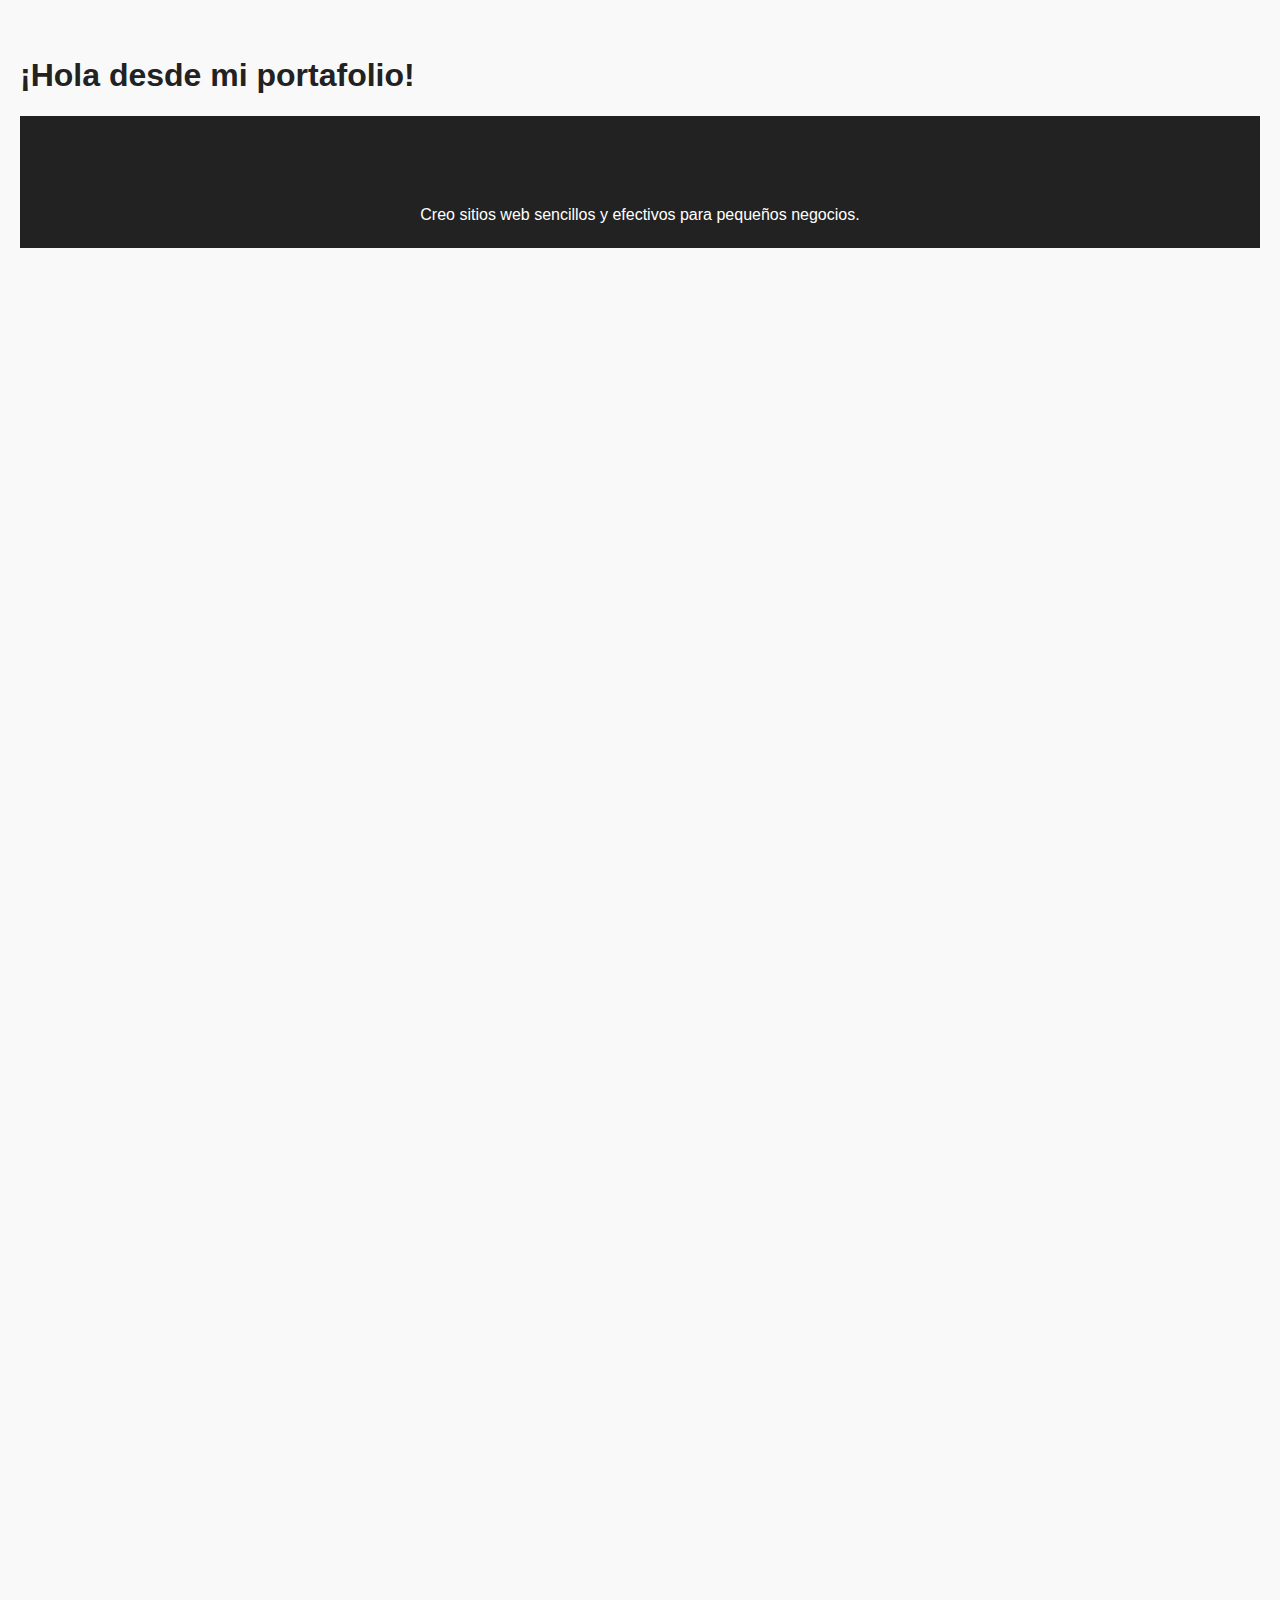
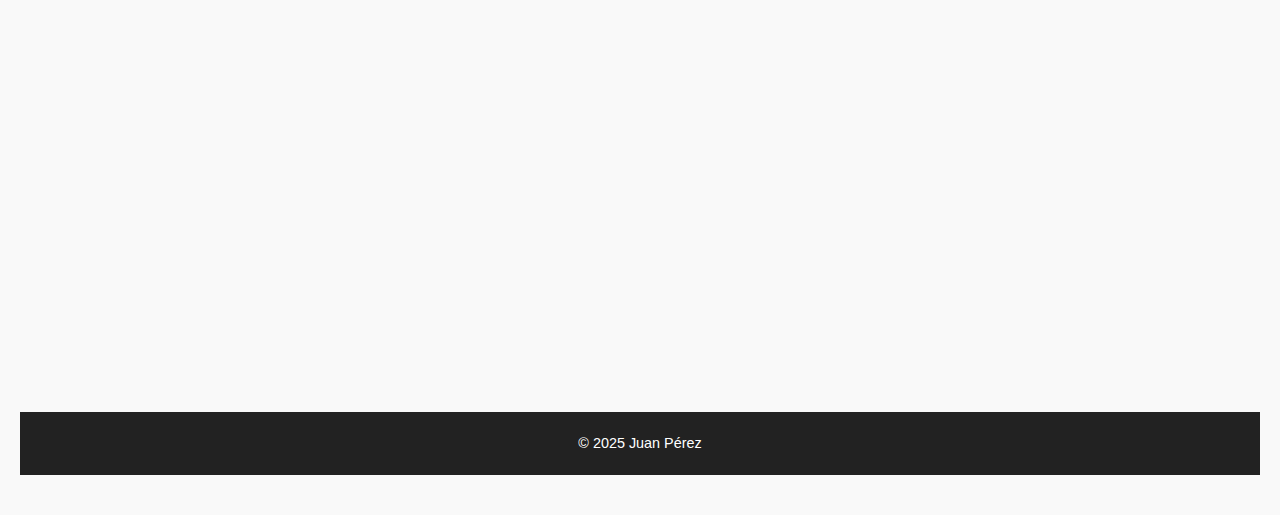
<file: index.html>
<h1>¡Hola desde mi portafolio!</h1>

<!DOCTYPE html>
<html lang="es">
<head>
  <meta charset="UTF-8" />
  <meta name="viewport" content="width=device-width, initial-scale=1.0" />
  <title>Portafolio - Tu Nombre</title>
  <link rel="stylesheet" href="style.css" />
</head>
<body>
  <header>
    <h1>Hola, soy Juan Pérez</h1>
    <p>Creo sitios web sencillos y efectivos para pequeños negocios.</p>
  </header>

  <section id="proyectos">
    <h2>Mis proyectos</h2>

    <div class="proyecto">
      <h3>Web para Restaurante</h3>
      <img src="proyectos/restaurante.jpg" alt="Web restaurante">
      <p>Sitio web informativo para un restaurante local. Hecho con HTML y CSS.</p>
      <a href="https://tusitioenGithub.github.io/proyecto1" target="_blank">Ver sitio</a>
    </div>

    <div class="proyecto">
      <h3>Landing Page para Nutriólogo</h3>
      <img src="proyectos/nutriologo.jpg" alt="Web nutriólogo">
      <p>Landing page moderna para captar pacientes. Hecha con WordPress + Elementor.</p>
      <a href="https://tusitioenGithub.github.io/proyecto2" target="_blank">Ver sitio</a>
    </div>
  </section>

  <section id="servicios">
    <h2>Servicios</h2>
    <ul>
      <li>Diseño de landing pages</li>
      <li>Creación de sitios web informativos</li>
      <li>Mantenimiento y soporte básico</li>
    </ul>
  </section>

  <section id="contacto">
    <h2>Contáctame</h2>
    <p>Email: tuemail@gmail.com</p>
    <p>WhatsApp: +52 55 1234 5678</p>
  </section>

  <footer>
    <p>© 2025 Juan Pérez</p>
  </footer>
</body>
</html>
</file>
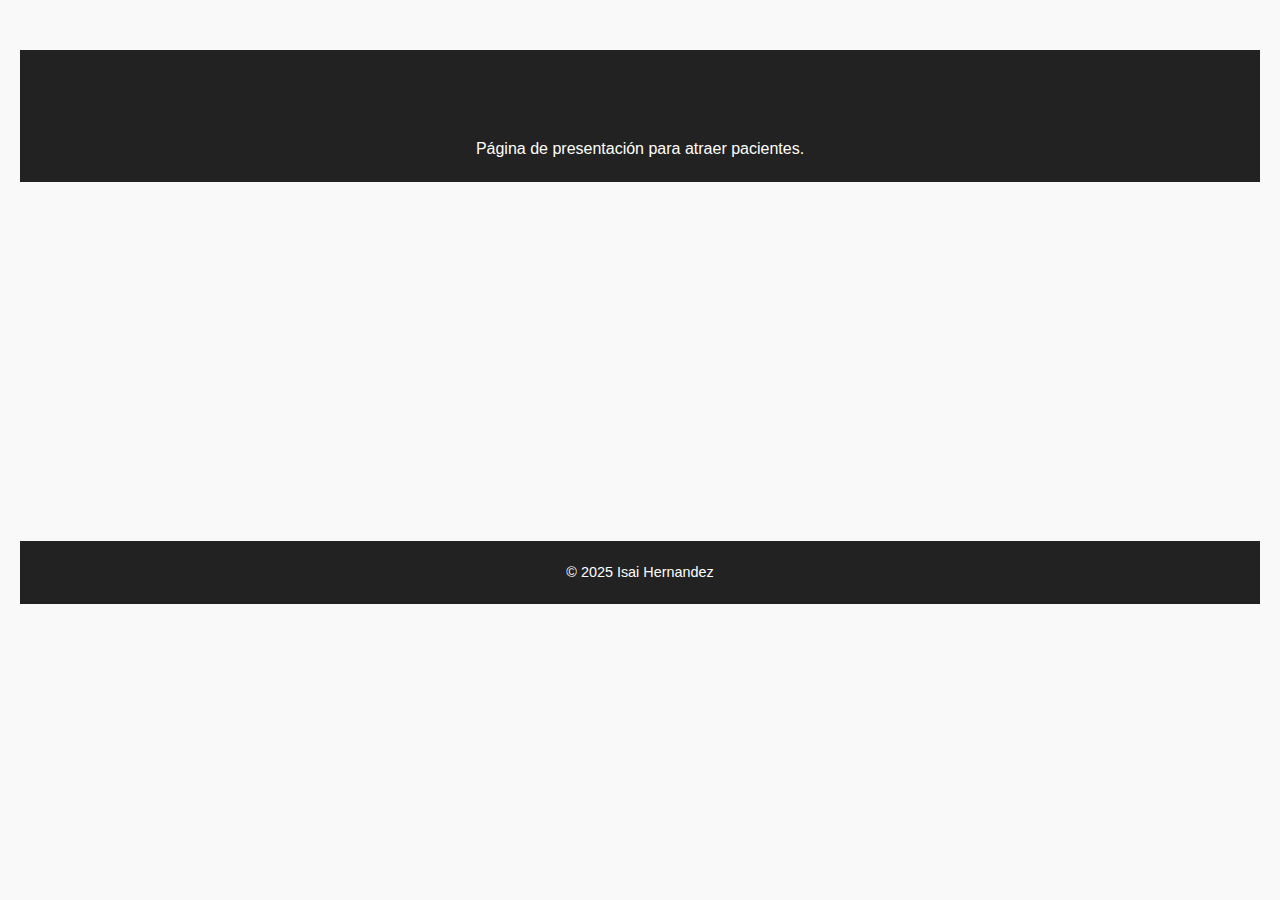
<file: proyectos/nutriologo.html>
<!DOCTYPE html>
<html lang="es">
<head>
  <meta charset="UTF-8">
  <meta name="viewport" content="width=device-width, initial-scale=1.0">
  <title>Landing Nutriólogo</title>
  <link rel="stylesheet" href="../style.css">
</head>
<body>
  <header>
    <h1>Landing Page para Nutriólogo</h1>
    <p>Página de presentación para atraer pacientes.</p>
  </header>

  <section>
    <h2>Contenido</h2>
    <p>Incluye formulario de contacto, perfil profesional y listado de servicios.</p>
  </section>

  <section>
    <h2>Tecnologías usadas</h2>
    <ul>
      <li>WordPress</li>
      <li>Elementor</li>
      <li>Diseño centrado en conversión</li>
    </ul>
  </section>

  <footer>
    <p>© 2025 Isai Hernandez</p>
  </footer>
</body>
</html>
</file>
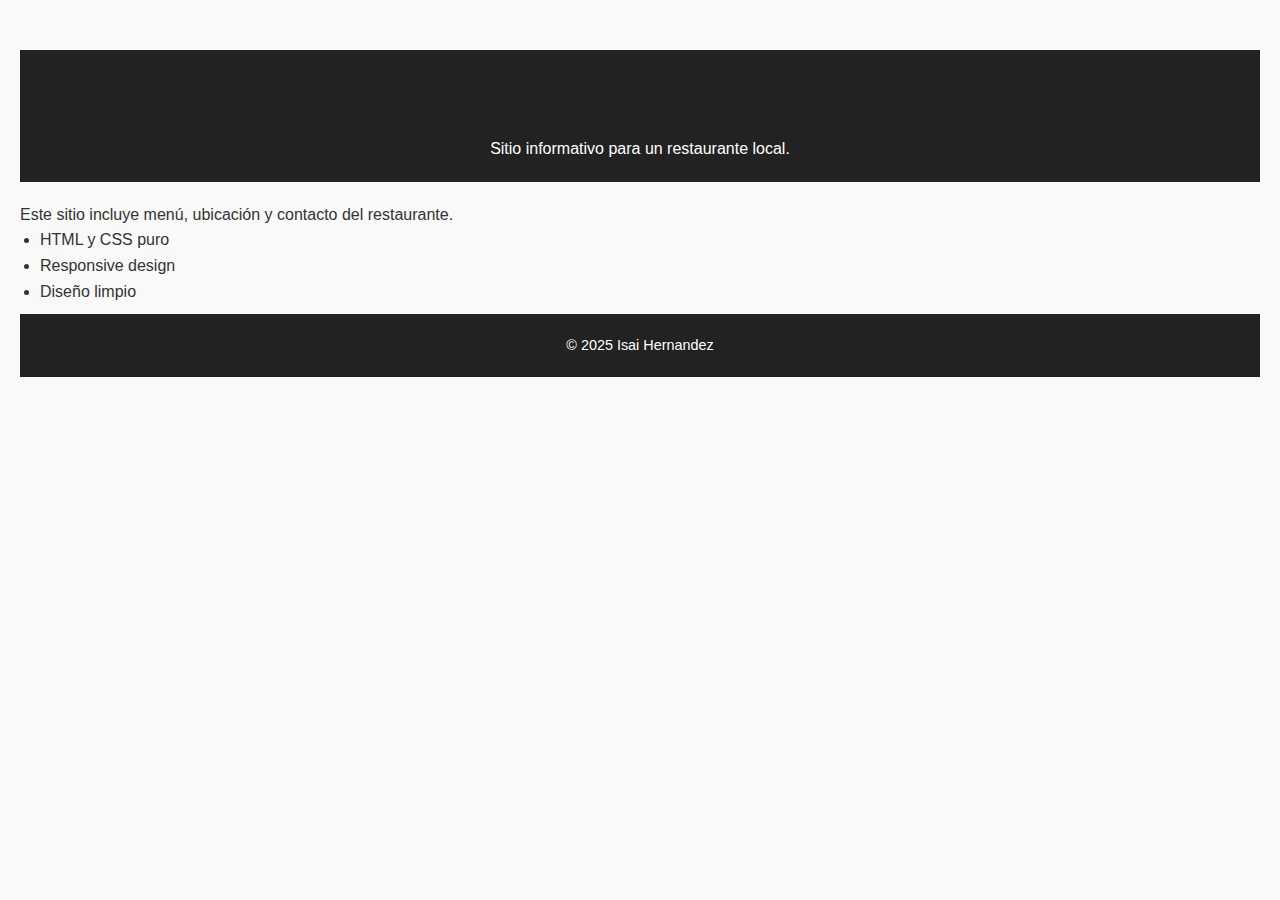
<file: proyectos/restaurante.html>
<!DOCTYPE html>
<html lang="es">
<head>
  <meta charset="UTF-8" />
  <meta name="viewport" content="width=device-width, initial-scale=1.0" />
  <title>Restaurante El Sabor</title>
  <link rel="stylesheet" href="../style.css" />
</head>
<body>
  <header>
    <h1>Restaurante El Sabor</h1>
    <p>Sitio informativo para un restaurante local.</p>
  </header>

  <main>
    <p>Este sitio incluye menú, ubicación y contacto del restaurante.</p>
    <ul>
      <li>HTML y CSS puro</li>
      <li>Responsive design</li>
      <li>Diseño limpio</li>
    </ul>
  </main>

  <footer>
    <p>© 2025 Isai Hernandez</p>
  </footer>
</body>
</html>
</file>
<file: style.css>
/* Reset básico */
* {
  margin: 0;
  padding: 0;
  box-sizing: border-box;
}

/* Body y fuente */
body {
  font-family: 'Segoe UI', Tahoma, Geneva, Verdana, sans-serif;
  background-color: #f9f9f9;
  color: #333;
  line-height: 1.6;
  padding: 20px;
}

/* Header y footer */
header, footer {
  background-color: #222;
  color: white;
  text-align: center;
  padding: 20px 10px;
  margin-bottom: 20px;
}

footer p {
  font-size: 0.9rem;
}

/* Secciones */
section {
  background-color: white;
  padding: 20px;
  margin-bottom: 20px;
  border-radius: 8px;
  box-shadow: 0 2px 5px rgba(0,0,0,0.1);
}

/* Titulos */
h1, h2, h3 {
  margin-bottom: 15px;
  color: #222;
}

/* Lista de servicios */
ul {
  list-style-type: disc;
  margin-left: 20px;
  margin-bottom: 10px;
}

/* Proyectos */
.proyecto {
  margin-bottom: 30px;
}

.proyecto img {
  max-width: 100%;
  height: auto;
  border-radius: 5px;
  margin-bottom: 10px;
  box-shadow: 0 1px 4px rgba(0,0,0,0.1);
}

/* Enlaces */
a {
  color: #0077cc;
  text-decoration: none;
  font-weight: bold;
}

a:hover {
  text-decoration: underline;
}

/* Responsive */
@media (max-width: 600px) {
  body {
    padding: 10px;
  }

  header, footer, section {
    padding: 15px;
  }
}
section {
  opacity: 0;
  transform: translateY(20px);
  animation: fadeInUp 0.8s forwards;
  animation-delay: 0.3s;
}

@keyframes fadeInUp {
  to {
    opacity: 1;
    transform: translateY(0);
  }
}
nav {
  position: fixed;
  top: 0;
  left: 0;
  width: 100%;
  background-color: #222;
  padding: 10px 0;
  z-index: 1000;
}

nav ul {
  list-style: none;
  display: flex;
  justify-content: center;
  gap: 30px;
}

nav ul li a {
  color: white;
  font-weight: bold;
  text-decoration: none;
}

nav ul li a:hover {
  text-decoration: underline;
}

/* Para que el contenido no quede tapado por la barra fija */
body {
  padding-top: 50px;
}
</file>
